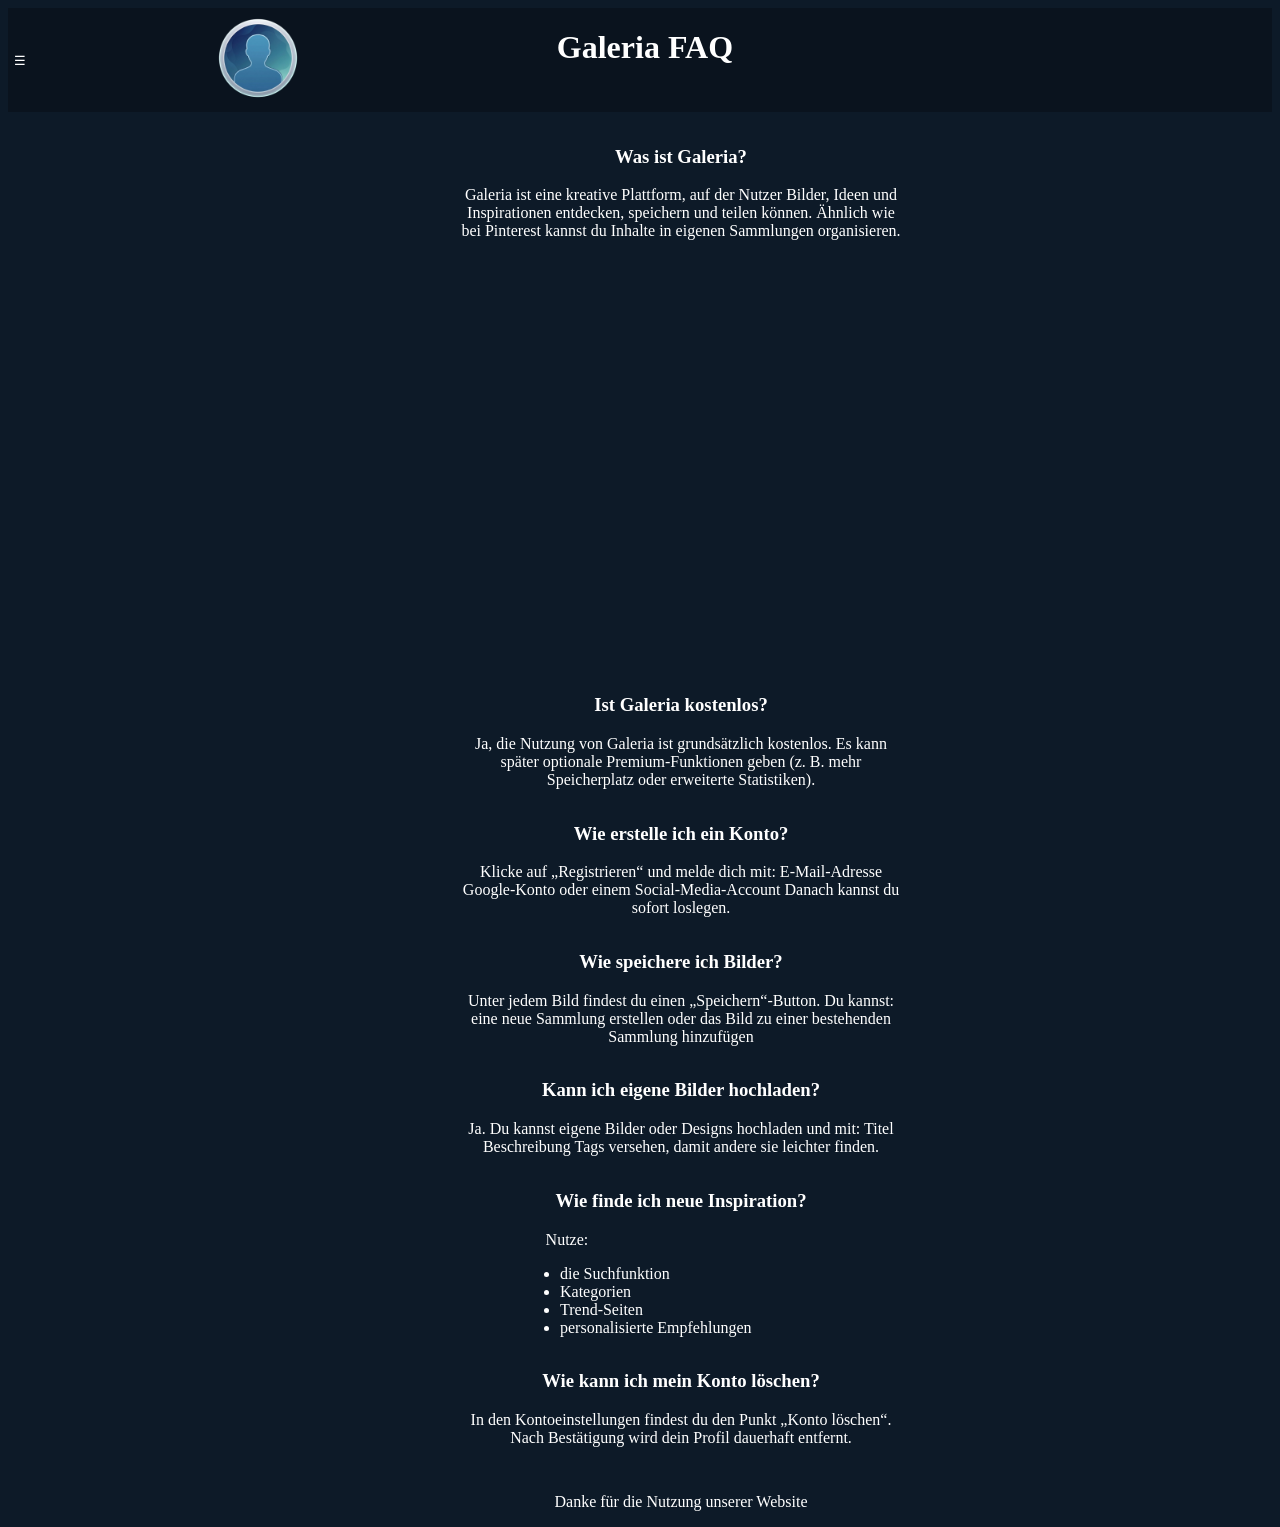
<file: docs/unterseiten/FAQ.html>
<!DOCTYPE html>
<html>
<head>
	<meta charset="utf-8">
	<meta name="viewport" content="width=device-width, initial-scale=1">
	<title>Galeria</title>
	<link rel="stylesheet" href="../style.css">
</head>
<body>
	<header>
		<div class="headerFAQ">
			<button class= "sider-btn" id = "sidebar-btn">&#9776;</button>
			<h1 class="header-textFAQ">Galeria <a id ="FAQ-a" href="https://de.wikipedia.org/wiki/Frequently_Asked_Questions" target="_blank">FAQ</a></h1>
			<a href="Profil.html"><img src="../../icons/profilePlaceholder.png" alt="profile placeholder image" id="profile-img"></a>
		</div>
		
	</header>
	<main>
		<div class="sidebar">
			<nav>
				<ul>
					<li class = "sidebarli"><a class="sidebarlink" href="../index.html">Home</a></li>
					<li class = "sidebarli"><a class="sidebarlink" href="ihreFotos.html">Ihre Fotos</a></li>
					<li class = "sidebarli"><a class="sidebarlink" href="Profil.html">Profil</a></li>
					<li class = "sidebarli"><a class="sidebarlink" href="FAQ.html">FAQ</a></li>
				</ul>
			</nav>
		</div>
		<div class="contentFAQ" id="content">
			<h3 class="contentFAQ-h3">Was ist Galeria?</h3>
			<p>Galeria ist eine kreative Plattform, auf der Nutzer Bilder, Ideen und Inspirationen entdecken, speichern und teilen können. Ähnlich wie bei Pinterest kannst du Inhalte in eigenen Sammlungen organisieren.</p>	
				<iframe width="710" height="400" src="https://www.youtube.com/embed/TKmcQsS6xAM" title="What is Pinterest &amp; How Does it Work" frameborder="0" allow="accelerometer; autoplay; clipboard-write; encrypted-media; gyroscope; picture-in-picture; web-share" referrerpolicy="strict-origin-when-cross-origin" allowfullscreen></iframe>

			<h3 class="contentFAQ-h3">Ist Galeria kostenlos?</h3>
			<p>Ja, die Nutzung von Galeria ist grundsätzlich kostenlos.
Es kann später optionale Premium-Funktionen geben (z. B. mehr Speicherplatz oder erweiterte Statistiken).</p>

			<h3 class="contentFAQ-h3">Wie erstelle ich ein Konto?</h3>
			<p>Klicke auf „Registrieren“ und melde dich mit:

E-Mail-Adresse

Google-Konto

oder einem Social-Media-Account

Danach kannst du sofort loslegen.</p>

			<h3 class="contentFAQ-h3">Wie speichere ich Bilder?</h3>
			<p>Unter jedem Bild findest du einen „Speichern“-Button.
Du kannst:

eine neue Sammlung erstellen

oder das Bild zu einer bestehenden Sammlung hinzufügen</p>

			<h3 class="contentFAQ-h3">Kann ich eigene Bilder hochladen?</h3>
			<p>Ja. Du kannst eigene Bilder oder Designs hochladen und mit:

Titel

Beschreibung

Tags

versehen, damit andere sie leichter finden.</p>

			<h3 class="contentFAQ-h3">Wie finde ich neue Inspiration?</h3>
			<p class="contentFAQ-p-inspiration">Nutze:</p>
			<ul class= "contentFAQ-inspiration-ul">
				<li>die Suchfunktion</li>
				<li>Kategorien</li>
				<li>Trend-Seiten</li>
				<li>personalisierte Empfehlungen</li>
			</ul>

			<h3 class="contentFAQ-h3">Wie kann ich mein Konto löschen?</h3>
			<p>In den Kontoeinstellungen findest du den Punkt „Konto löschen“.
Nach Bestätigung wird dein Profil dauerhaft entfernt.</p>
			

			<p class="p-danke">Danke für die Nutzung unserer Website</p>
		</div>	
	</main>
	<footer>
	</footer>
	<script type="module" src="FAQ.js"></script>
</body>
</html>
</file>
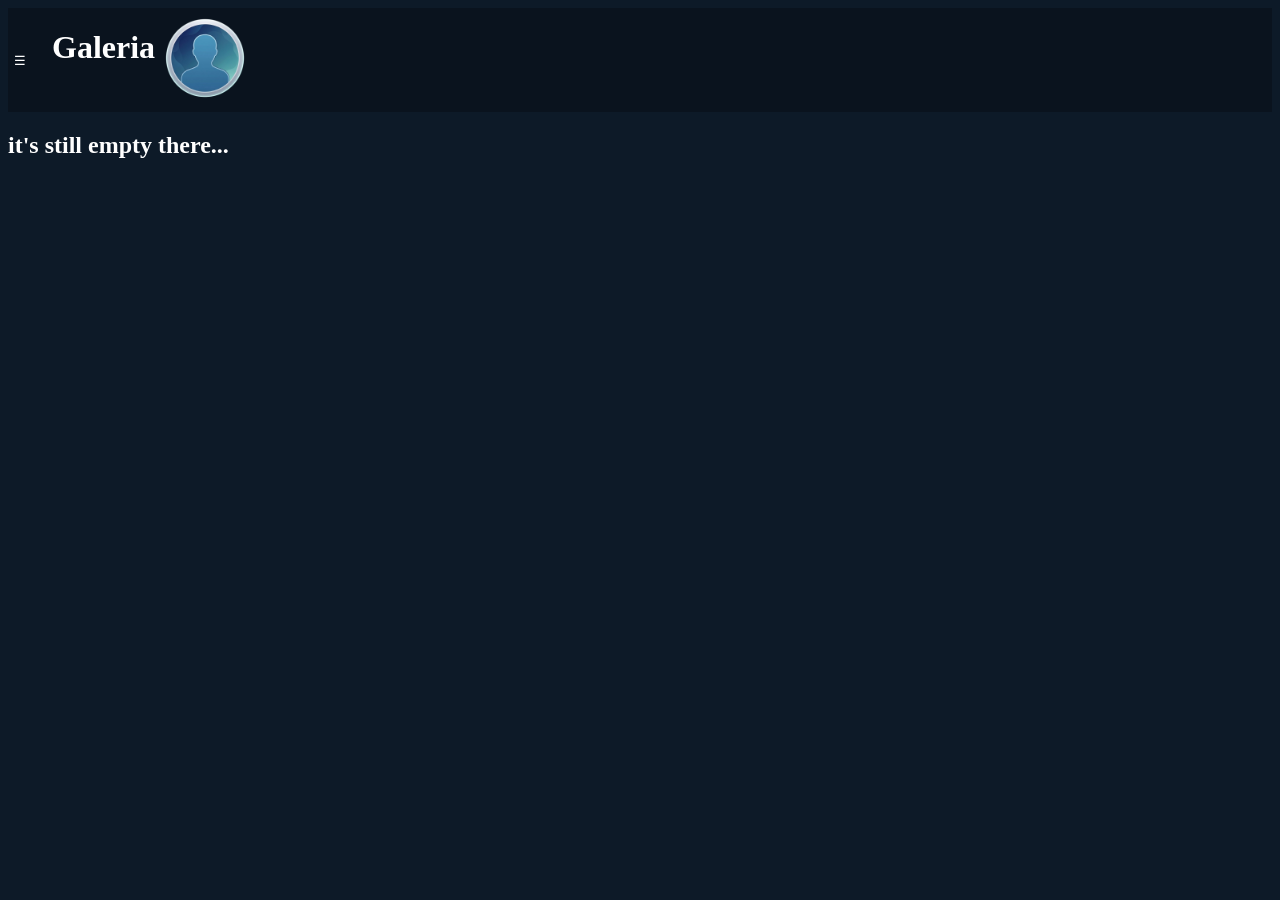
<file: docs/unterseiten/ihreFotos.html>
<!DOCTYPE html>
<html>
<head>
	<meta charset="utf-8">
	<meta name="viewport" content="width=device-width, initial-scale=1">
	<title>Galeria</title>
	<link rel="stylesheet" href="../style.css">
</head>
<body>
	<header>
		<div class="header">
			<button class= "sider-btn" id = "sidebar-btn">&#9776;</button>
			<h1 class="header-text">Galeria</h1>
			<a href="Profil.html"><img src="../../icons/profilePlaceholder.png" alt="profile placeholder image" id="profile-img"></a>
		</div>
	</header>
	<main>
		<div class="sidebar">
			<nav>
				<ul>
					<li class = "sidebarli"><a class="sidebarlink" href="../index.html">Home</a></li>
					<li class = "sidebarli"><a class="sidebarlink" href="ihreFotos.html">Ihre Fotos</a></li>
					<li class = "sidebarli"><a class="sidebarlink" href="Profil.html">Profil</a></li>
					<li class = "sidebarli"><a class="sidebarlink" href="FAQ.html">FAQ</a></li>
				</ul>
			</nav>
		</div>
		<div class="content" id="content">
			
		</div>
		<div id="photo-preview">
			<button id="close-btn">&times;</button>
			<button id="like-btn">&hearts;</button>
		</div>
	</main>
	<footer>
	</footer>
	<script type="module" src="ihreFotos.js"></script>
</body>
</html>
</file>
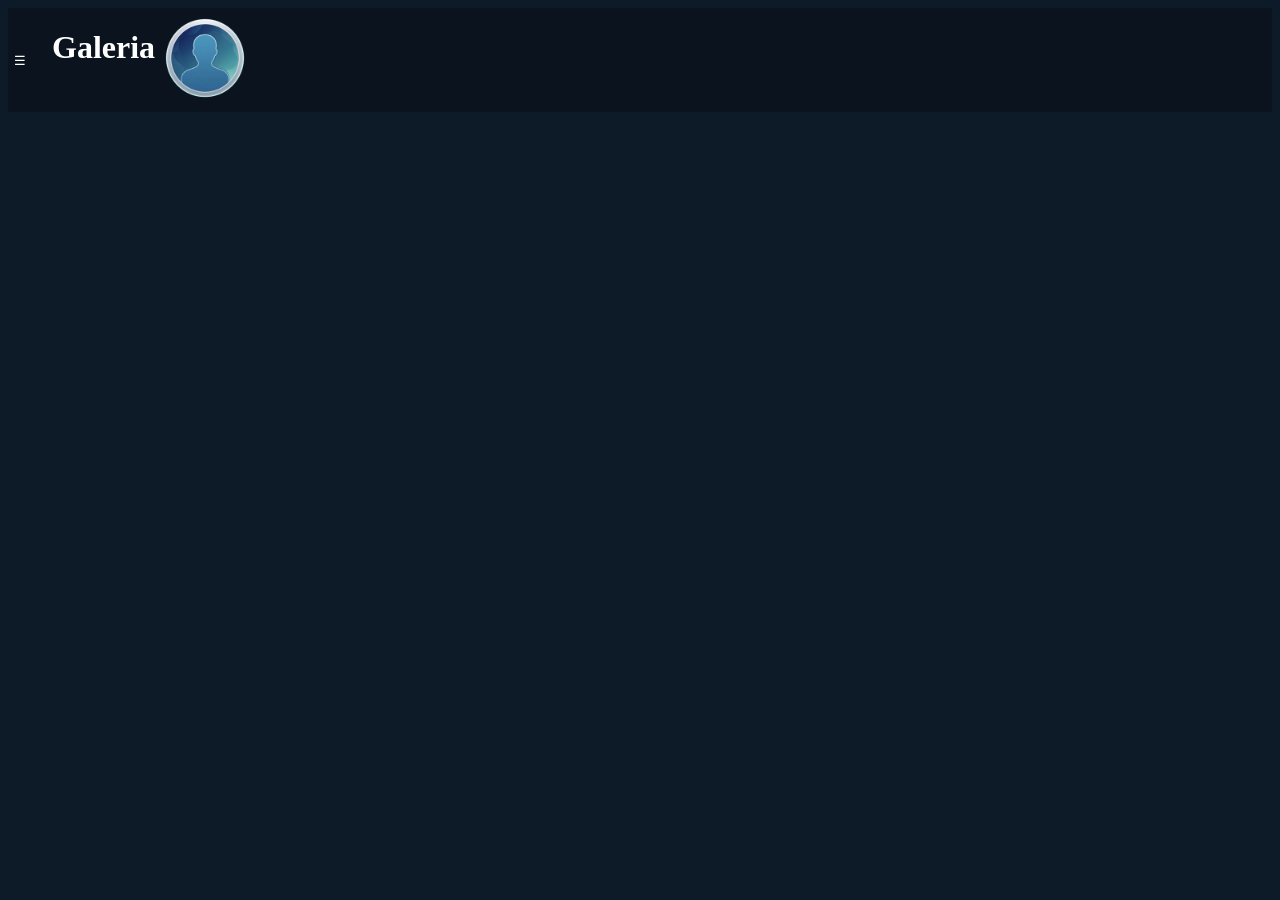
<file: docs/unterseiten/Profil.html>
<!DOCTYPE html>
<html>
<head>
	<meta charset="utf-8">
	<meta name="viewport" content="width=device-width, initial-scale=1">
	<title>Galeria</title>
	<link rel="stylesheet" href="../style.css">
</head>
<body>
	<header>
		<div class="header">
			<button class= "sider-btn" id = "sidebar-btn">&#9776;</button>
			<h1 class="header-text">Galeria</h1>
			<a href="Profil.html"><img src="../../icons/profilePlaceholder.png" alt="profile placeholder image" id="profile-img"></a>
		</div>
	</header>
	<main>
		<div class="sidebar">
			<nav>
				<ul>
					<li class = "sidebarli"><a class="sidebarlink" href="../index.html">Home</a></li>
					<li class = "sidebarli"><a class="sidebarlink" href="ihreFotos.html">Ihre Fotos</a></li>
					<li class = "sidebarli"><a class="sidebarlink" href="Profil.html">Profil</a></li>
					<li class = "sidebarli"><a class="sidebarlink" href="FAQ.html">FAQ</a></li>
				</ul>
			</nav>
		</div>
		<div class="content" id="content">
			
		</div>
	</main>
	<footer>
	</footer>
	<script type="module" src="Profil.js"></script>
</body>
</html>
</file>
<file: docs/style.css>
:root{
	--main-bg-color: rgb(13, 26, 40, 1.0);
	--main-hd-color: rgb(10, 19, 30);
	--main-font-color: white;
}





body{
	background-color: var(--main-bg-color);
}


#photo-preview{
	position: fixed;
	background: none;
	display: none;
	justify-content: center;
	align-items: center;
	min-height: 100vh;
	min-width: 100vw;
	top: 0;
	z-index: 100;
	backdrop-filter: blur(8px); /* KI hat geholfen die backdrop.filter statement zu finden*/
}

#preview-img{	
	position: absolute;
	height: 75vh;
	width: 75vw;
	border-radius: 20px;

}

#close-btn{
	position: absolute;
	top: 5vh;
	right: 5vw;
	background: none;
	border: none;
	color: var(--main-font-color);
	font-size: 2rem;
}


#like-btn{
	position: relative;
	top: 39vh;
	left: 36vw;
	font-size: 3rem;
	background: none;
	border: none;
	color: white;
}
#like-btn.active{
	color: red;
}



.content{
	background-color: var(--main-bg-color);;
	color: var(--main-font-color);
	display: flex;
	flex-wrap: wrap;
	transition: 0.6s cubic-bezier(0.65, 0, 0.35, 1); /*kann nicht erklären komplett */
}






.contentFAQ{
	background-color: var(--main-bg-color);;
	color: var(--main-font-color);
	text-align: center;
	max-width: 450px;
	transform: translateX(35vw);
}

.contentFAQ-h3{
	padding-top: 15px;
}

.contentFAQ-p-inspiration{
	text-align: left;
	margin-left: 7vw;
}

#FAQ-a{
	text-decoration: none;
	color: var(--main-font-color);
}

#FAQ-a:hover{
	color: gray;
}

.p-danke{
	padding-top: 30px;
}


.contentFAQ-inspiration-ul{
	text-align: left;
	margin-left: 5vw;
}

#profile-img{
	max-width: 100px;
	max-height: 100px;

}

.header{
	display: flex;
	background-color: var(--main-hd-color);
}

.headerFAQ{
	display: flex;
	background-color: var(--main-hd-color);
	text-align: center;
}



.header-text{
	color: var(--main-font-color);
	margin-left: 20px;
}

.header-textFAQ{
	transform: translateX(41vw);
	color: var(--main-font-color);
}




.search-field{
	margin: auto 100px;
	color: var(--main-font-color);
}

#search-field{
	width: 75vw;
	height: 50px;
	box-sizing: border-box;
	border: 2px solid brown;
	border-radius: 20px	;
	background-color: burlywood;
}


.img{
	flex: 1 0 300px; 
	height: 300px;
	max-width: 800px;
	aspect-ratio: 16 / 9;   
	object-fit: cover;
    border-radius: 10px;
    cursor: pointer;
	margin: 7px;

	border-radius: 10px	;
}
/* */
.img:hover{
	cursor: pointer;
}


/* 
================
sidebar
================
 */

#sidebar-btn{
	background: none;
	color: var(--main-font-color);
	border: none;
}

#sidebar-btn:hover{
	color: gray;
}

.sidebar{
	position: fixed;
	width: 175px;
	height: 100vh;
	background-color: rgb(13, 26, 40, 1.0);
	color: var(--main-font-color);

	border-right: 4px solid darkgray;

	transform: translateX(-110%);
	transition: 0.6s cubic-bezier(0.65, 0, 0.35, 1); /*kann nicht erklären komplett */
}

.sidebar.active{
	transform: translateX(0);
}


.sidebarli{
	list-style: none;
	padding: 10px;
}

.sidebarlink{
	color: var(--main-font-color);
	text-decoration-line: none;
}	

.sidebarlink:hover{
	color: gray;
}
</file>
